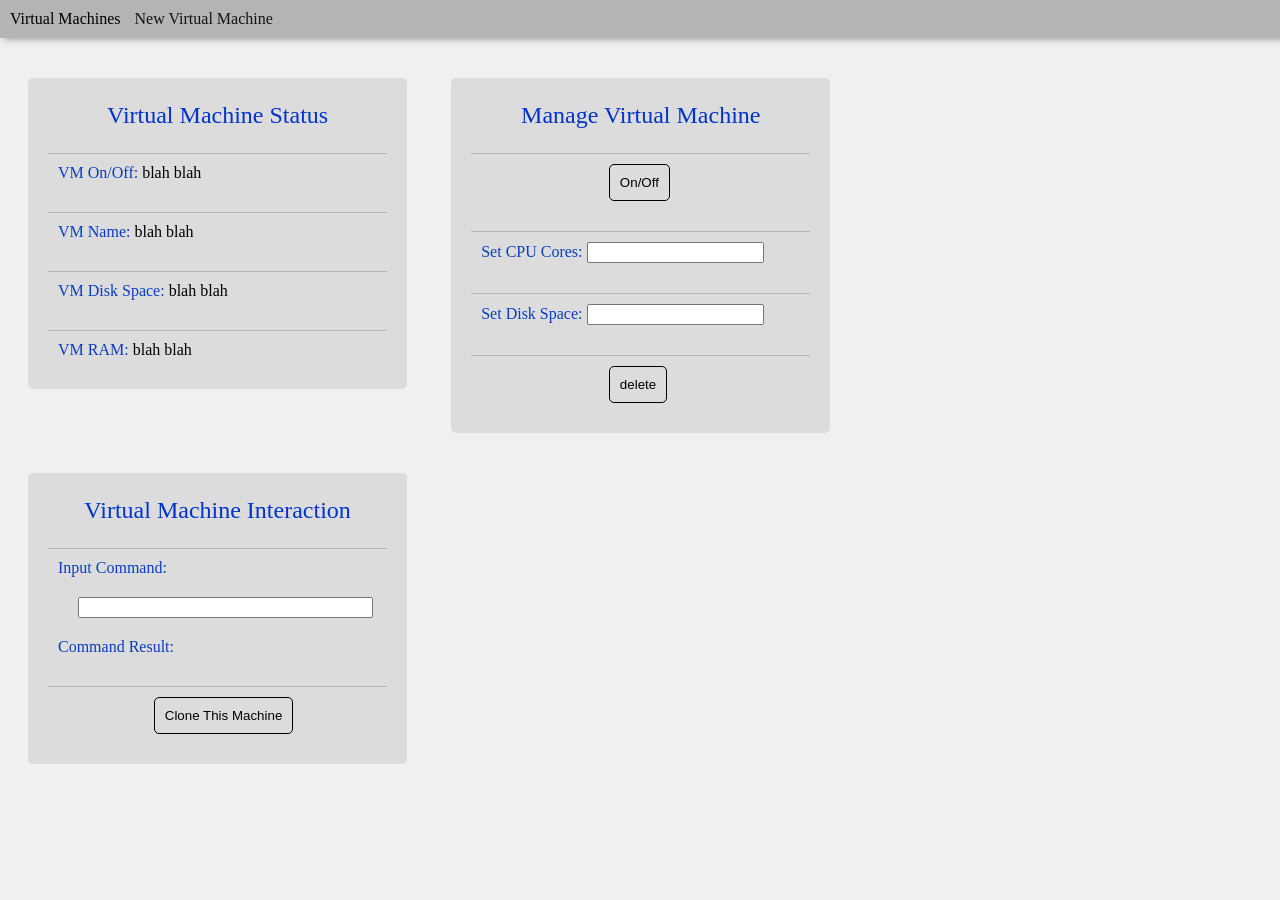
<file: front/index.html>
<!DOCTYPE html>
<html>
	<head>
		<meta name="viewport" content="width-device-width,initial-scale=1">
		<link rel="stylesheet" href="style.css">
	</head>
	<body>
		<nav>
			<div class="dropdown">
				<span> Virtual Machines </span>
				<div class="dropdown-content">
					<a href=""> VM1 </a>
					<a href=""> VM2 </a>
				</div>
			</div>
			<a href=""> New Virtual Machine </a>
		</nav>
		<div id="nav-place-holder"> </div>
		<div class="card">
			<div class="card-header">
				<p> Virtual Machine Status </p>
			</div>
			<div class="card-item">
				<span class="field-title"> VM On/Off: </span>
				<span class="field_value"> blah blah </span>
			</div>
			<div class="card-item">
				<span class="field-title"> VM Name: </span>
				<span class="field_value"> blah blah </span>
			</div>
			<div class="card-item">
				<span class="field-title"> VM Disk Space: </span>
				<span class="field_value"> blah blah </span>
			</div>
			<div class="card-item">
				<span class="field-title"> VM RAM: </span>
				<span class="field_value"> blah blah </span>
			</div>
		</div>
		<div class="card">
			<div class="card-header">
				<p> Manage Virtual Machine </p>
			</div>
			<form>
				<div class="card-item">
					<button id="on-off-switch" class="card-button"> On/Off </button>
				</div>
				<div class="card-item">
					<span class="field-title" class="card-button"> Set CPU Cores: </span>
					<input type="number" name="core-numbers">
				</div>
				<div class="card-item">
					<span class="field-title"> Set Disk Space: </span>
					<input type="number" name="core-numbers">
				</div>
				<div class="card-item">
					<button id="delete-button" class="card-button"> delete </button>
				</div>
			</form>
		</div>
		<div class="card">
			<div class="card-header">
				<p> Virtual Machine Interaction </p>
			</div>
			<form>
				<div class="card-item">
					<span class="field-title"> Input Command: </span>
					<input type="text" name="command">
					<span class="field-title"> Command Result: </span>
				</div>
				<div class="card-item">
					<button id="clone-button" class="card-button" style="left:30%"> Clone This Machine </button>
				</div>
			</form>
		</div>
	</body>
</html>
</file>
<file: front/style.css>
body{
	background-color:rgb(240,240,240);
}
nav{
	display:block;
	width:100%;
	background-color:rgb(180,180,180);
	box-shadow: 4px 0px 8px grey;
	position:fixed;
	top:0;
	left:0;
	z-index:2;
	padding:10px;
}
a, a:active, a:visited{
	text-decoration:none;
	color:rgb(20,20,20);
	padding:10px;
}
input[name="command"]{
	margin:20px;
	width:90%;
}
.dropdown{
	display:inline-block;
}
.dropdown-content{
	position:absolute;
	height:0px;
	width:140px;
	overflow:hidden;
	border: solid;
	border-bottom-right-radius: 5px;
	border-bottom-left-radius: 5px;
	border-width: 0px;
	background-color:rgb(180,180,180);
	transition: height 0.5s linear;
	text-align:center;
}
.dropdown:hover .dropdown-content{
	height:300px;
}
.dropdown-content a{
	display:block;
}
.card{
	vertical-align:top;
	display:inline-block;
	width:30%;
	margin:20px;
	background-color:rgb(220,220,220);
	border-radius:5px;
}
.card-header{
	text-align:center;
	font-size:24px;
	color:rgb(0,51,204);
}
.card-item{
	padding:10px;
	margin:20px;
	border-top:solid;
	border-width:0.1px;
	border-color:rgb(181,181,181);
}
.field-title{
	color:rgb(10,61,194);
}
.card-button{
	position:relative;
	left:40%;
	border-radius:5px;
	border: solid;
	border-width:1px;
	padding:10px;
	background-color:rgb(220,220,220);
	transition: background-color 0.3s;
}
.card-button:hover {
	background-color:rgb(180,180,180);
}
#nav-place-holder{
	height:50px;
}
</file>
